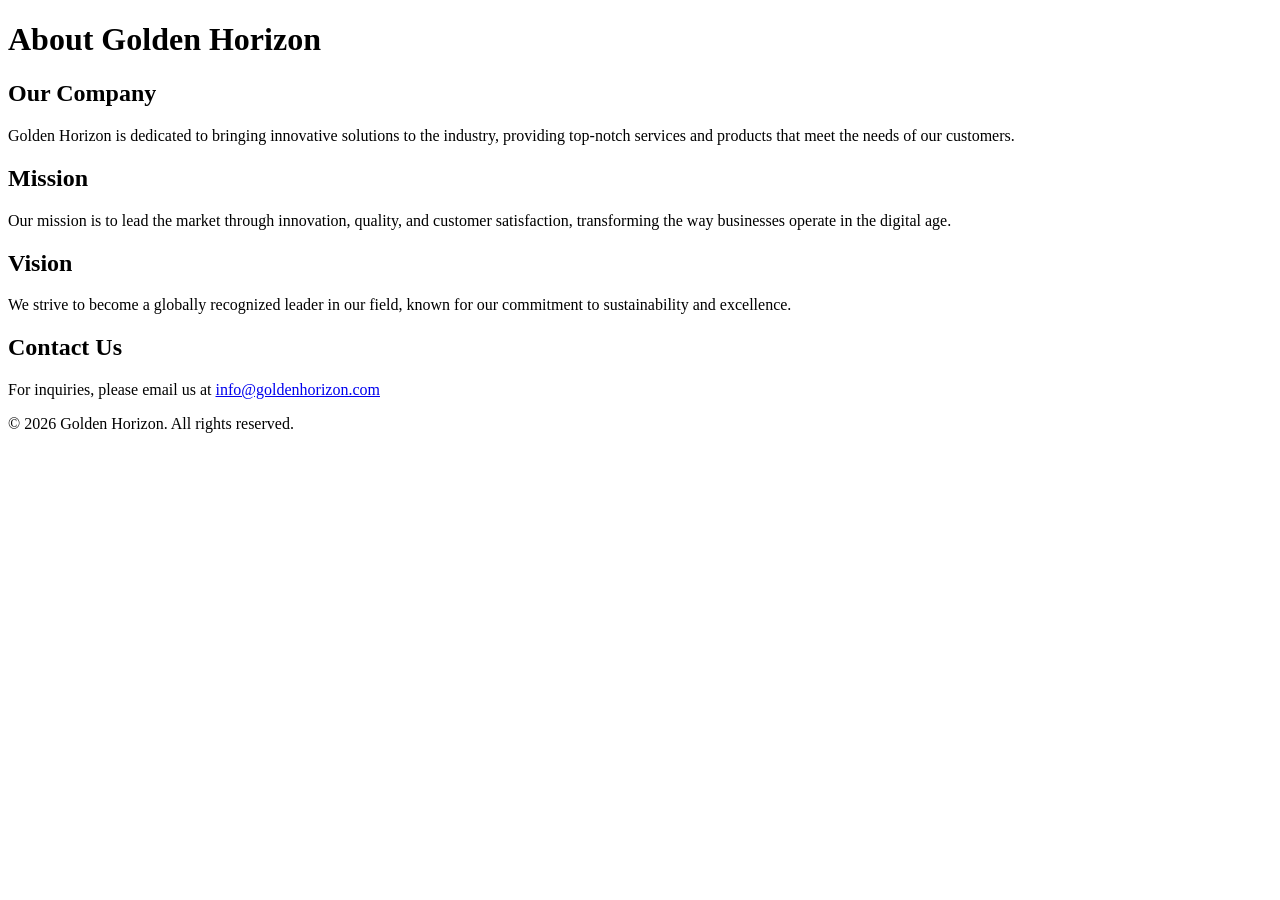
<file: about.html>
<!DOCTYPE html>
<html lang="en">
<head>
    <meta charset="UTF-8">
    <meta name="viewport" content="width=device-width, initial-scale=1.0">
    <title>About Us - Golden Horizon</title>
</head>
<body>
    <header>
        <h1>About Golden Horizon</h1>
    </header>
    <section>
        <h2>Our Company</h2>
        <p>Golden Horizon is dedicated to bringing innovative solutions to the industry, providing top-notch services and products that meet the needs of our customers.</p>
    </section>
    <section>
        <h2>Mission</h2>
        <p>Our mission is to lead the market through innovation, quality, and customer satisfaction, transforming the way businesses operate in the digital age.</p>
    </section>
    <section>
        <h2>Vision</h2>
        <p>We strive to become a globally recognized leader in our field, known for our commitment to sustainability and excellence.</p>
    </section>
    <section>
        <h2>Contact Us</h2>
        <p>For inquiries, please email us at <a href="mailto:info@goldenhorizon.com">info@goldenhorizon.com</a></p>
    </section>
    <footer>
        <p>&copy; 2026 Golden Horizon. All rights reserved.</p>
    </footer>
</body>
</html>
</file>
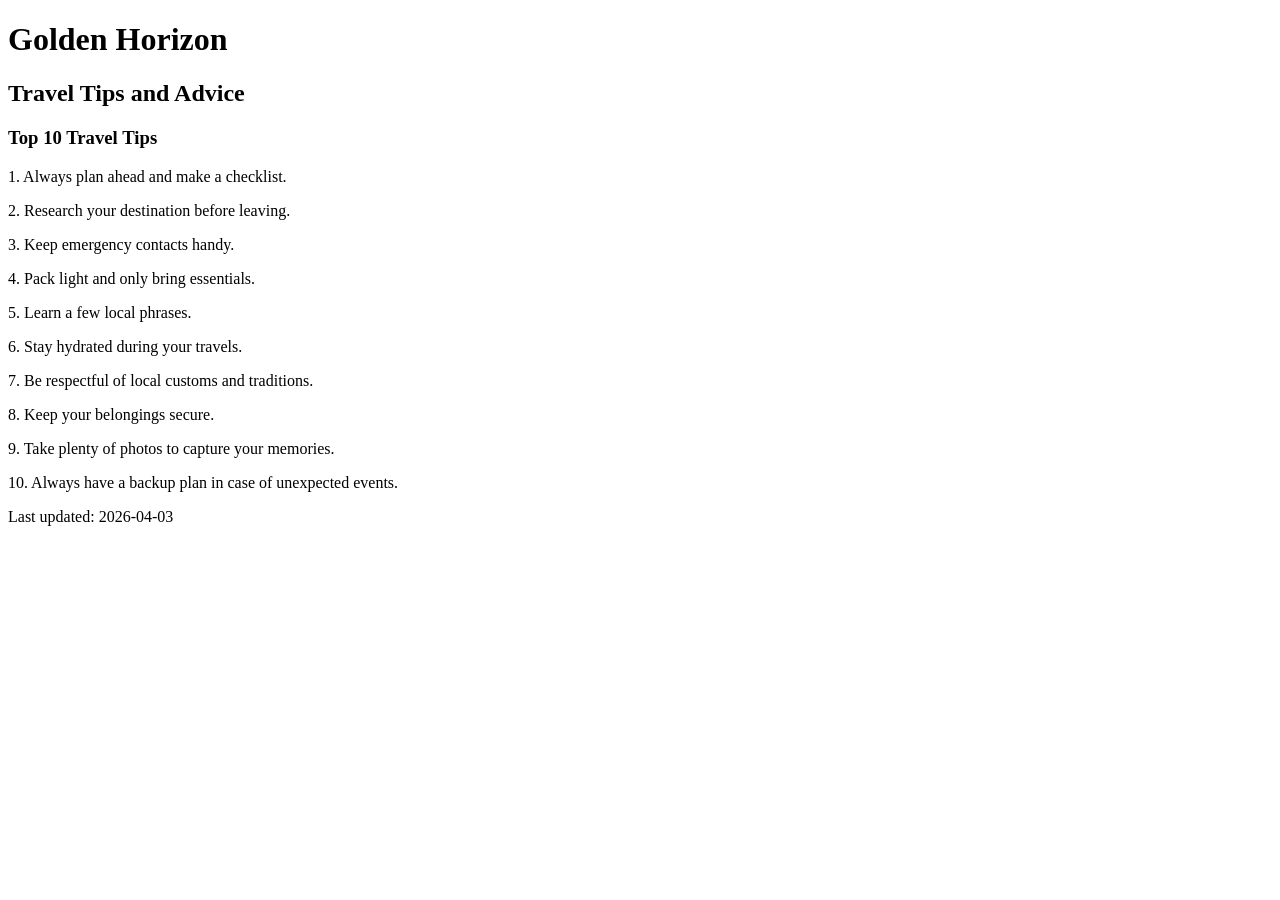
<file: blog.html>
<!DOCTYPE html>
<html lang="en">
<head>
    <meta charset="UTF-8">
    <meta name="viewport" content="width=device-width, initial-scale=1.0">
    <title>Travel Tips and Advice - Golden Horizon</title>
</head>
<body>
    <header>
        <h1>Golden Horizon</h1>
        <h2>Travel Tips and Advice</h2>
    </header>
    <main>
        <article>
            <h3>Top 10 Travel Tips</h3>
            <p>1. Always plan ahead and make a checklist.</p>
            <p>2. Research your destination before leaving.</p>
            <p>3. Keep emergency contacts handy.</p>
            <p>4. Pack light and only bring essentials.</p>
            <p>5. Learn a few local phrases.</p>
            <p>6. Stay hydrated during your travels.</p>
            <p>7. Be respectful of local customs and traditions.</p>
            <p>8. Keep your belongings secure.</p>
            <p>9. Take plenty of photos to capture your memories.</p>
            <p>10. Always have a backup plan in case of unexpected events.</p>
        </article>
    </main>
    <footer>
        <p>Last updated: 2026-04-03</p>
    </footer>
</body>
</html>
</file>
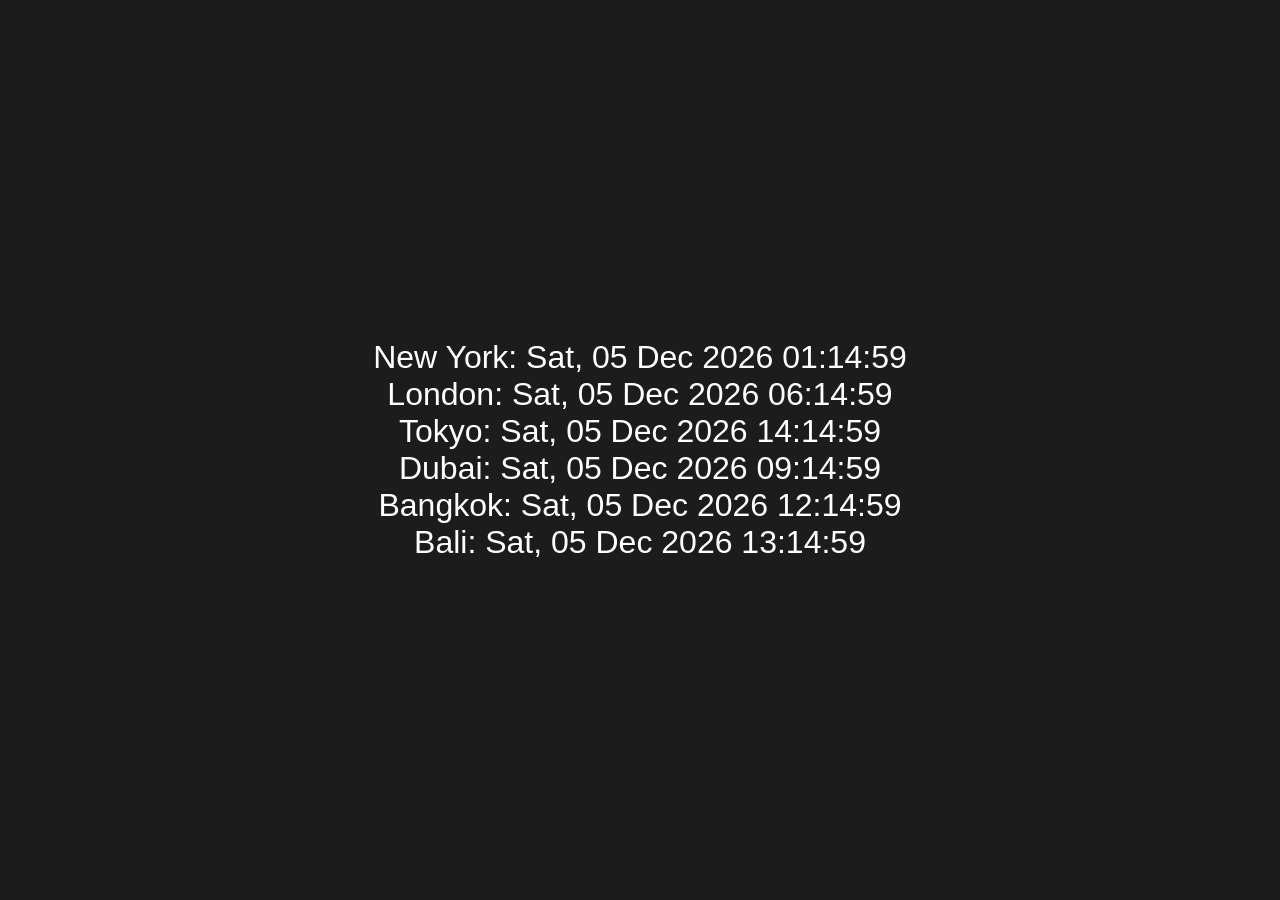
<file: clock.html>
<!DOCTYPE html>
<html lang="en">
<head>
    <meta charset="UTF-8">
    <meta name="viewport" content="width=device-width, initial-scale=1.0">
    <title>Digital Clock</title>
    <style>
        body {
            background-color: #1c1c1c;
            color: white;
            font-family: Arial, sans-serif;
            display: flex;
            justify-content: center;
            align-items: center;
            height: 100vh;
            margin: 0;
        }
        .clock {
            text-align: center;
        }
        .time-zone {
            font-size: 2em;
        }
    </style>
</head>
<body>
<div class="clock">
    <div class="time-zone" id="new-york"></div>
    <div class="time-zone" id="london"></div>
    <div class="time-zone" id="tokyo"></div>
    <div class="time-zone" id="dubai"></div>
    <div class="time-zone" id="bangkok"></div>
    <div class="time-zone" id="bali"></div>
</div>
<script>
    function updateTime() {
        const timeZones = {
            "New York": -4,
            "London": 1,
            "Tokyo": 9,
            "Dubai": 4,
            "Bangkok": 7,
            "Bali": 8
        };
        const now = new Date();
        Object.keys(timeZones).forEach(zone => {
            const localTime = new Date(now.getTime() + timeZones[zone] * 3600 * 1000);
            document.getElementById(zone.toLowerCase().replace(/ /g, '-') ).innerHTML = `${zone}: ${localTime.toUTCString().slice(0, 25)}`;
        });
    }
    setInterval(updateTime, 1000);
    updateTime(); // initial call
</script>
</body>
</html>
</file>
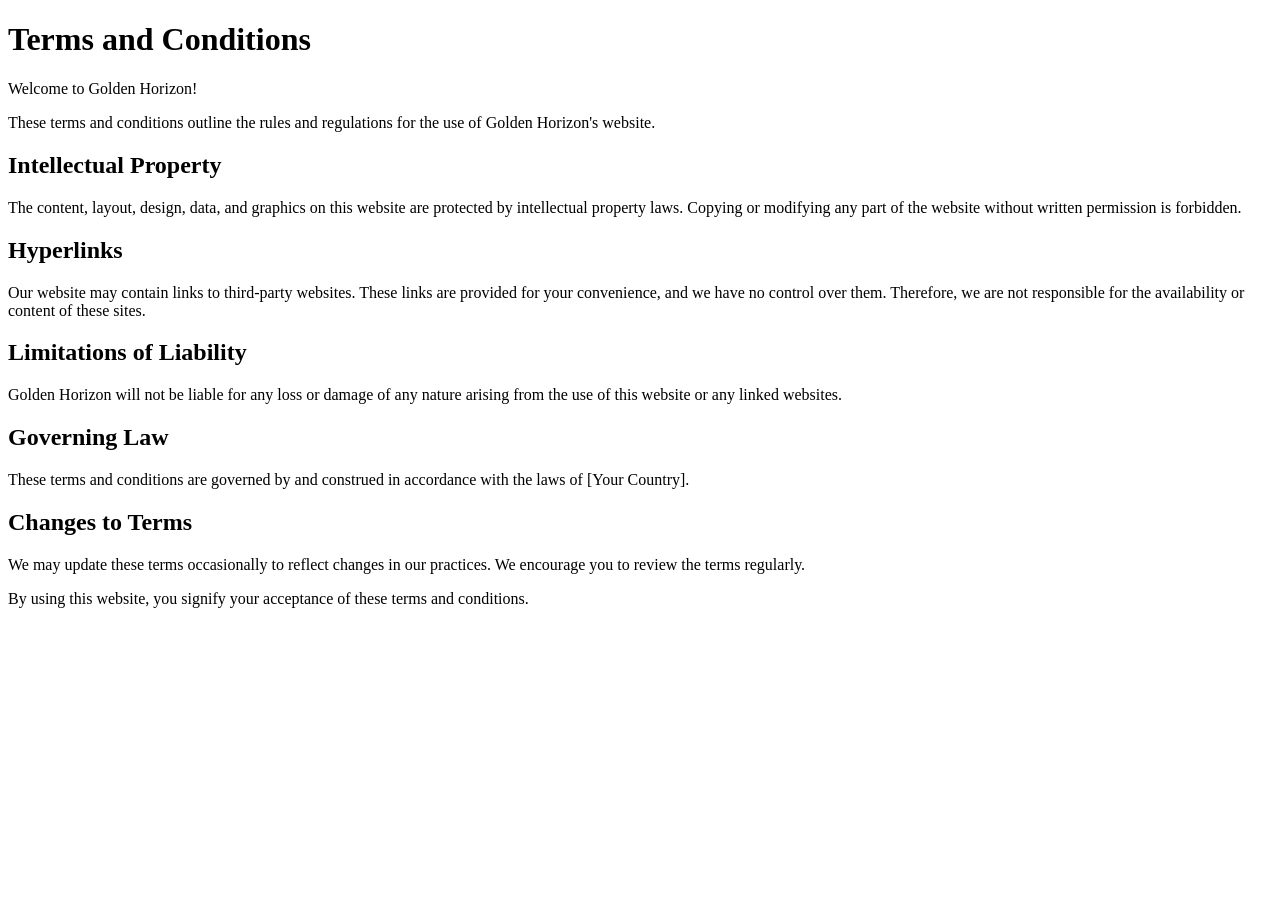
<file: conditions.html>
<!DOCTYPE html>
<html lang="en">
<head>
    <meta charset="UTF-8">
    <meta name="viewport" content="width=device-width, initial-scale=1.0">
    <title>Terms and Conditions</title>
</head>
<body>
    <h1>Terms and Conditions</h1>
    <p>Welcome to Golden Horizon!</p>
    <p>These terms and conditions outline the rules and regulations for the use of Golden Horizon's website.</p>

    <h2>Intellectual Property</h2>
    <p>The content, layout, design, data, and graphics on this website are protected by intellectual property laws. Copying or modifying any part of the website without written permission is forbidden.</p>

    <h2>Hyperlinks</h2>
    <p>Our website may contain links to third-party websites. These links are provided for your convenience, and we have no control over them. Therefore, we are not responsible for the availability or content of these sites.</p>

    <h2>Limitations of Liability</h2>
    <p>Golden Horizon will not be liable for any loss or damage of any nature arising from the use of this website or any linked websites.</p>

    <h2>Governing Law</h2>
    <p>These terms and conditions are governed by and construed in accordance with the laws of [Your Country].</p>

    <h2>Changes to Terms</h2>
    <p>We may update these terms occasionally to reflect changes in our practices. We encourage you to review the terms regularly.</p>

    <p>By using this website, you signify your acceptance of these terms and conditions.</p>
</body>
</html>
</file>
